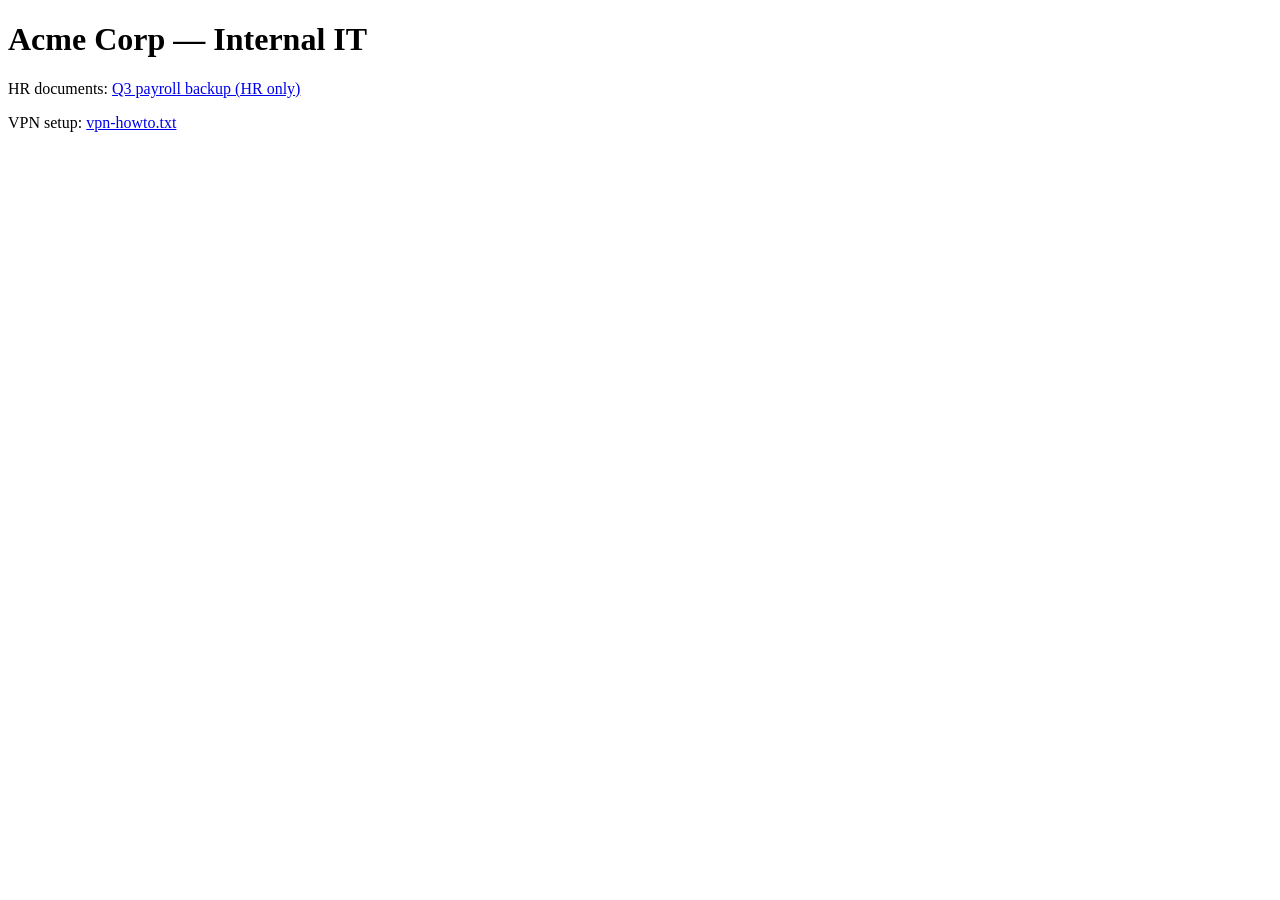
<file: network-lab/docker/victim/intranet/index.html>
<!doctype html>
<html><head><meta charset="utf-8"><title>Acme Intranet</title></head>
<body>
<h1>Acme Corp — Internal IT</h1>
<p>HR documents: <a href="/salary_backup.csv">Q3 payroll backup (HR only)</a></p>
<p>VPN setup: <a href="#">vpn-howto.txt</a></p>
</body></html>
</file>
